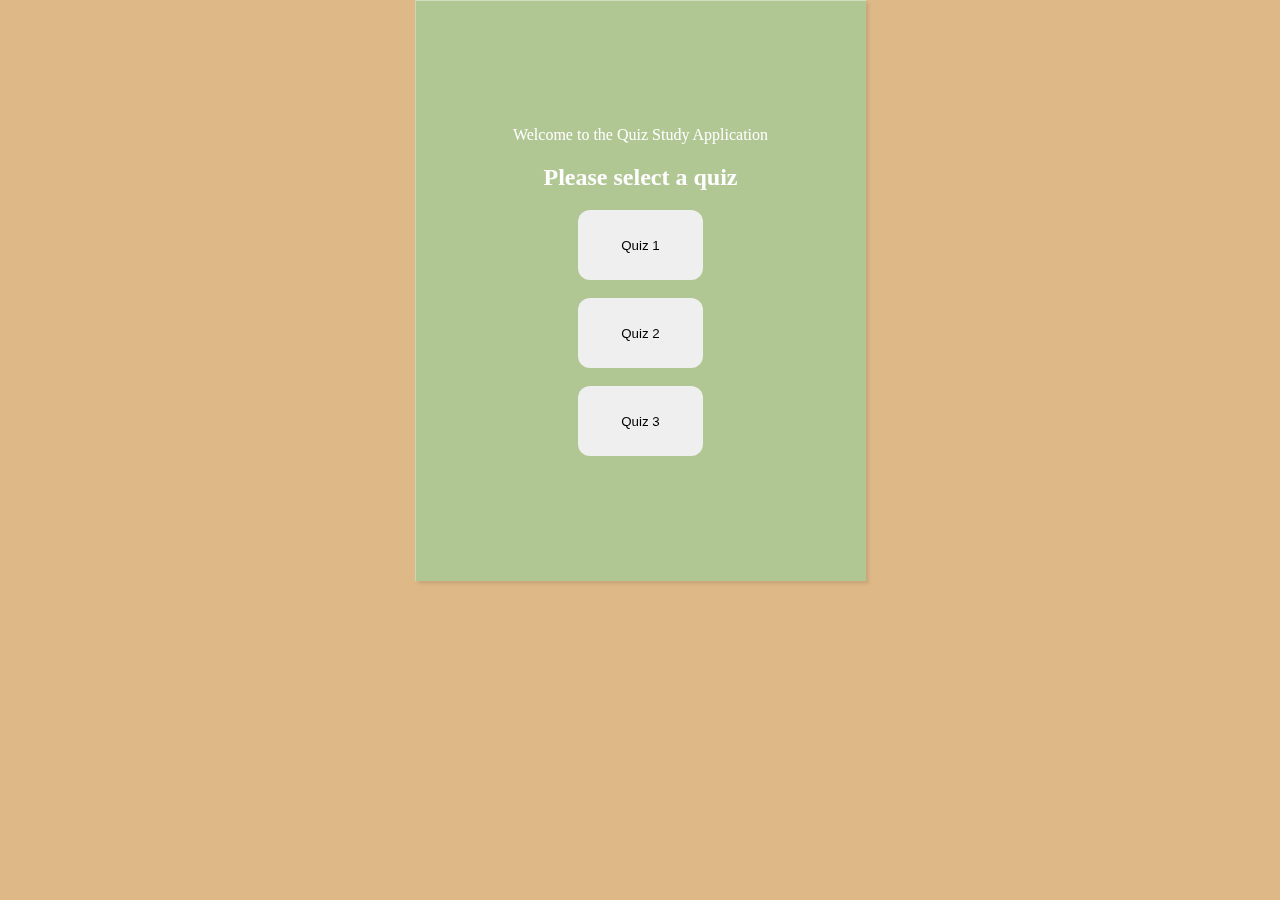
<file: Project_Quiz/index.html>
<!DOCTYPE html>
<html lang="en">
<head>
    <meta charset="UTF-8">
    <meta name="viewport" content="width=device-width, initial-scale=1.0">
    <title>Quiz Study Application</title>
    <link rel="stylesheet" href="style.css">
</head>
<body>
    <div class="container">
        <div id="quiz-container" class="container"
        <div id="box" class="container"
        <h1 style="color:white">Welcome to the Quiz Study Application</h1>
        <center><h2 style="color:white">Please select a quiz</h2></center>
        <center><button class="quiz-btn1" onclick="window.location.href='quiz.html?quiz=1'">Quiz 1</button></center><br>
        <center><button class="quiz-btn1" onclick="window.location.href='quiz.html?quiz=2'">Quiz 2</button></center><br>
        <center><button class="quiz-btn1" onclick="window.location.href='quiz.html?quiz=3'">Quiz 3</button></center>
    </div>
</body>
</html>
</file>
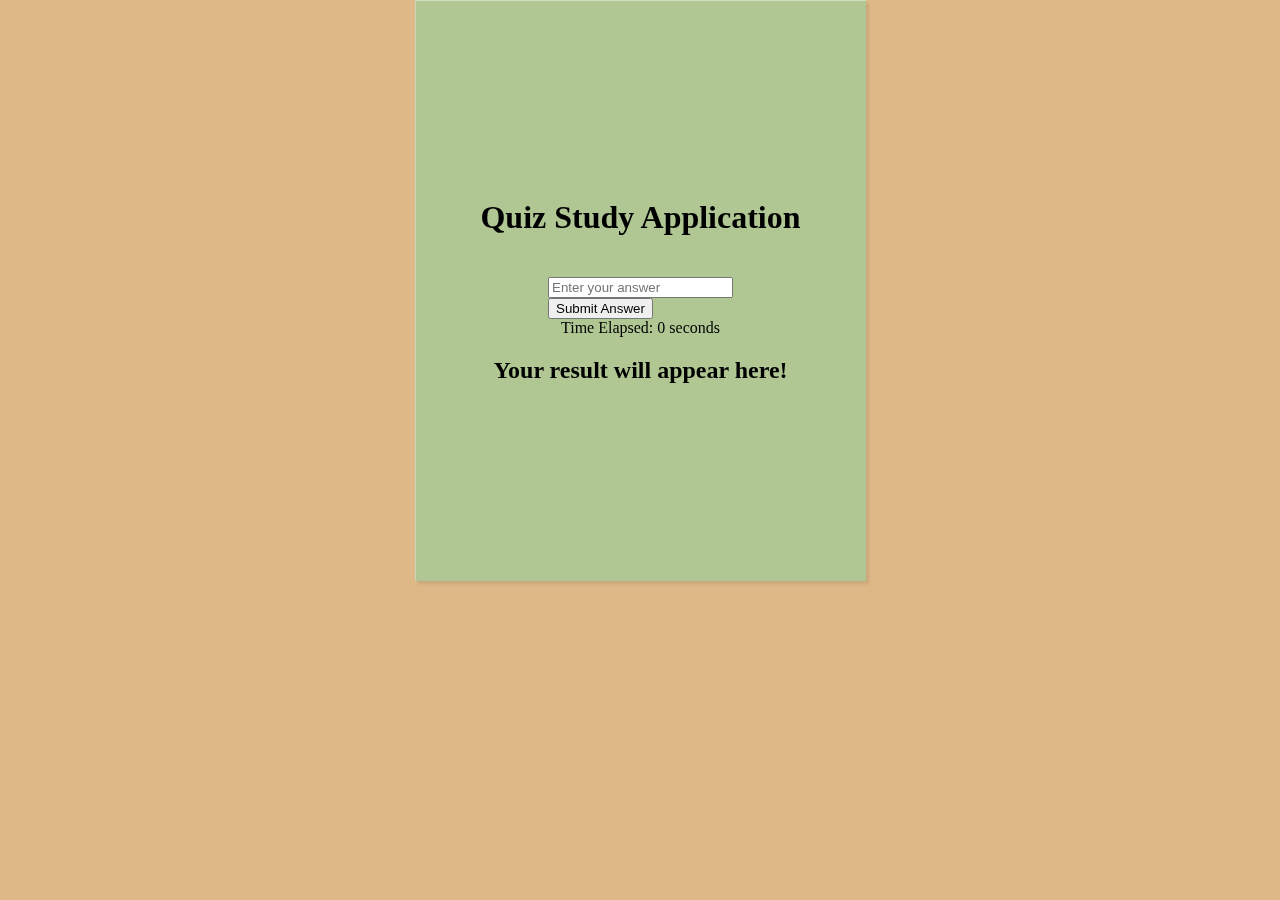
<file: Project_Quiz/quiz.html>
<!DOCTYPE html>
<html lang="en">
<head>
    <meta charset="UTF-8">
    <meta name="viewport" content="width=device-width, initial-scale=1.0">
    <title>Quiz Study App</title>
    <link rel="stylesheet" href="style2.css">
</head>
<body>
    <div id="quiz-container2" class="container">
        <h1>Quiz Study Application</h1>
        <div class="quiz-section">
            <div id="question-container" class="question-container">
                <h2 class="question-text"></h2>
                <input type="text" id="answer" placeholder="Enter your answer">
            </div>
            <button id="submit-btn">Submit Answer</button>
        </div>

        <div id="timer" class="timer">
            Time Elapsed: <span id="time-elapsed">0</span> seconds
        </div>

        <div id="result-container" class="result-container">
            <h2 id="result">Your result will appear here!</h2>
        </div>
    </div>

    <script src="script.js"></script>
</body>
</html>
</file>
<file: Project_Quiz/style.css>
body{
    margin: 0;
    padding: 0;
    background-color: burlywood;
    justify-content: center;
    align-items: center;
    display: flex;
}

#quiz-container{
    height: 520px;
    width: 350px;
    padding: 30px 50px;
    background-color: rgba(15, 255, 195, 0.219);
    backdrop-filter: blur(8px);
    border-top: 1px solid rgba(255, 255, 255, 0.4);
    border-left: 1px solid rgba(255, 255, 255, 0.3);
    box-shadow: 3px 3px 3px rgba(0,0,0,0.089);
    display: flex;
    flex-direction: column;
    justify-content: center;
    align-items: center;
    z-index: -1;

}

h1{
    text-align: center;
}
p {
    text-align: center;
    color: black;
}

.block{
    position: relative;
    margin: 10% auto 0;
    align-items: center;
    width: 25%;
    height: 100px;
    background: linear-gradient(0deg, black, rgb(44,43,43));
    z-index: 15;
}

.quiz-btn1{
    margin: 0;
    padding: 15px 40px;
    border: none;
    outline: none;
    cursor: pointer;
    border-radius: 12px;
    width: 125px;
    height: 70px;
    text-align:center;
    color:black;
    z-index: 20;
}

.glow::before , .glow::after{
    content: "";
    background: linear-gradient(
        45deg,
        #ff0000, #ff7300, #fffb00, #48ff00,#00ffd5,
        #002bff, #ff00c8, #ff0000
    );
    position: absolute;
    top: -2px;
    left: -2px;
    background-size: 100%;
    z-index: 5;
    width: calc(25% + 2px);
    height: calc(25% + 2px);
    filter: blur(8px);
    animation: glowing 20s linear-infinite;
    transition: opacity .3s ease-in-out;
    border-radius: 10px;
    opacity: 1;
}

@keyframes animate {
    0% {background-position: 0 0;}
    50% {background-position: 400% 0;}
    100% {background-position: 0 0;}
}

.glow::after{
    filter: blur(40px);
    opacity: 0.99;
}

.rgbbox:hover::before{
    opacity: 1;
}
</file>
<file: Project_Quiz/style2.css>
body{
    margin: 0;
    padding: 0;
    background-color: burlywood;
    justify-content: center;
    align-items: center;
    display: flex;
}

#quiz-container2{
    height: 520px;
    width: 350px;
    padding: 30px 50px;
    background-color: rgba(15, 255, 195, 0.219);
    backdrop-filter: blur(8px);
    border-top: 1px solid rgba(255, 255, 255, 0.4);
    border-left: 1px solid rgba(255, 255, 255, 0.3);
    box-shadow: 3px 3px 3px rgba(0,0,0,0.089);
    display: flex;
    flex-direction: column;
    justify-content: center;
    align-items: center;
    z-index: -1;

}

h1{
    text-align: center;
}
p {
    text-align: center;
    color: black;
}
</file>
